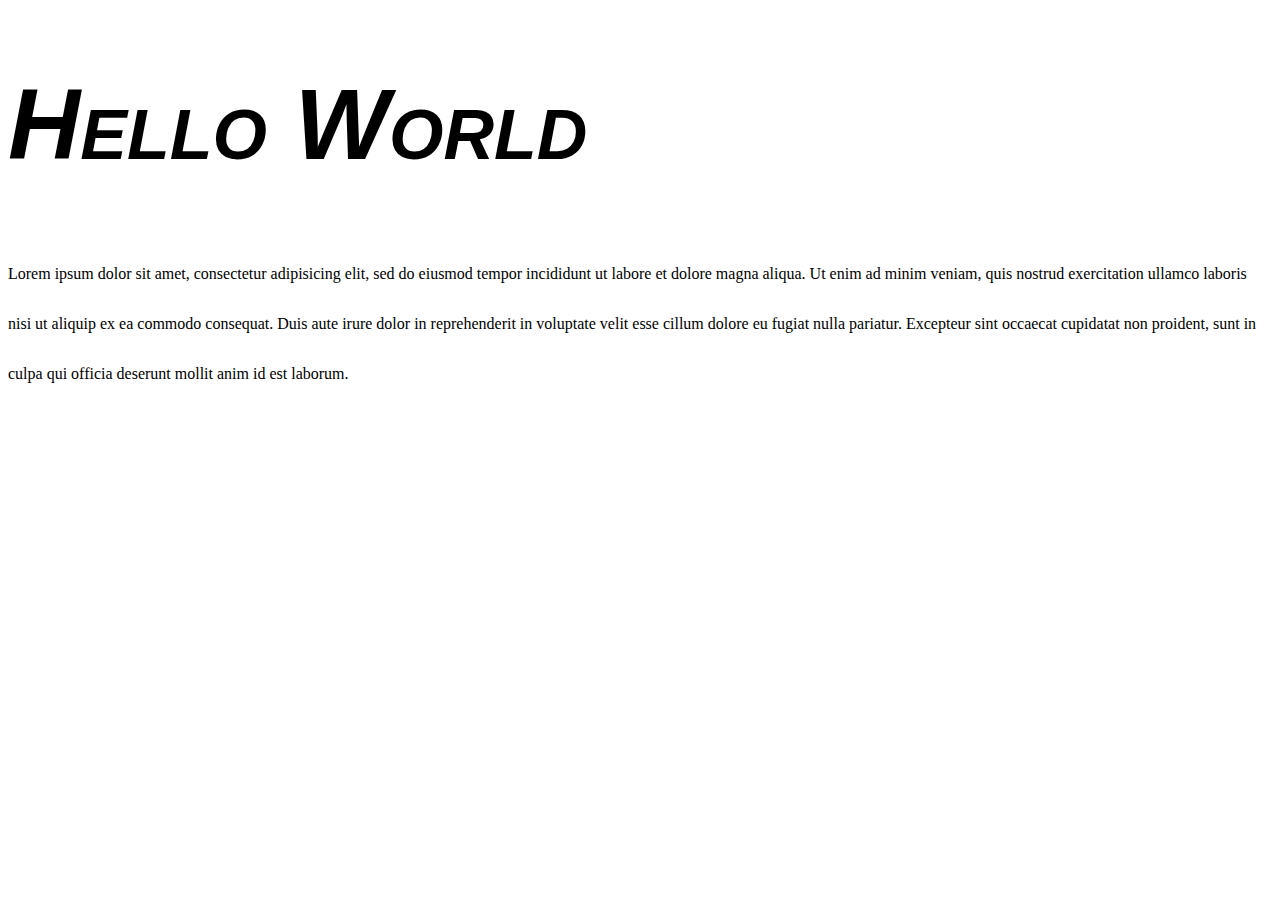
<file: CSS DASAR1/LATIHAN2/index.html>
<!DOCTYPE html>
<html>
<head>
	<meta charset="utf-8">
	<meta name="viewport" content="width=device-width, initial-scale=1">
	<title>Coba Font</title>
	<link rel="stylesheet" href="style.css">
</head>
<body>

	<h1>Hello World</h1>

	<p>Lorem ipsum dolor sit amet, consectetur adipisicing elit, sed do eiusmod
	tempor incididunt ut labore et dolore magna aliqua. Ut enim ad minim veniam,
	quis nostrud exercitation ullamco laboris nisi ut aliquip ex ea commodo
	consequat. Duis aute irure dolor in reprehenderit in voluptate velit esse
	cillum dolore eu fugiat nulla pariatur. Excepteur sint occaecat cupidatat non
	proident, sunt in culpa qui officia deserunt mollit anim id est laborum.</p>

</body>
</html
</file>
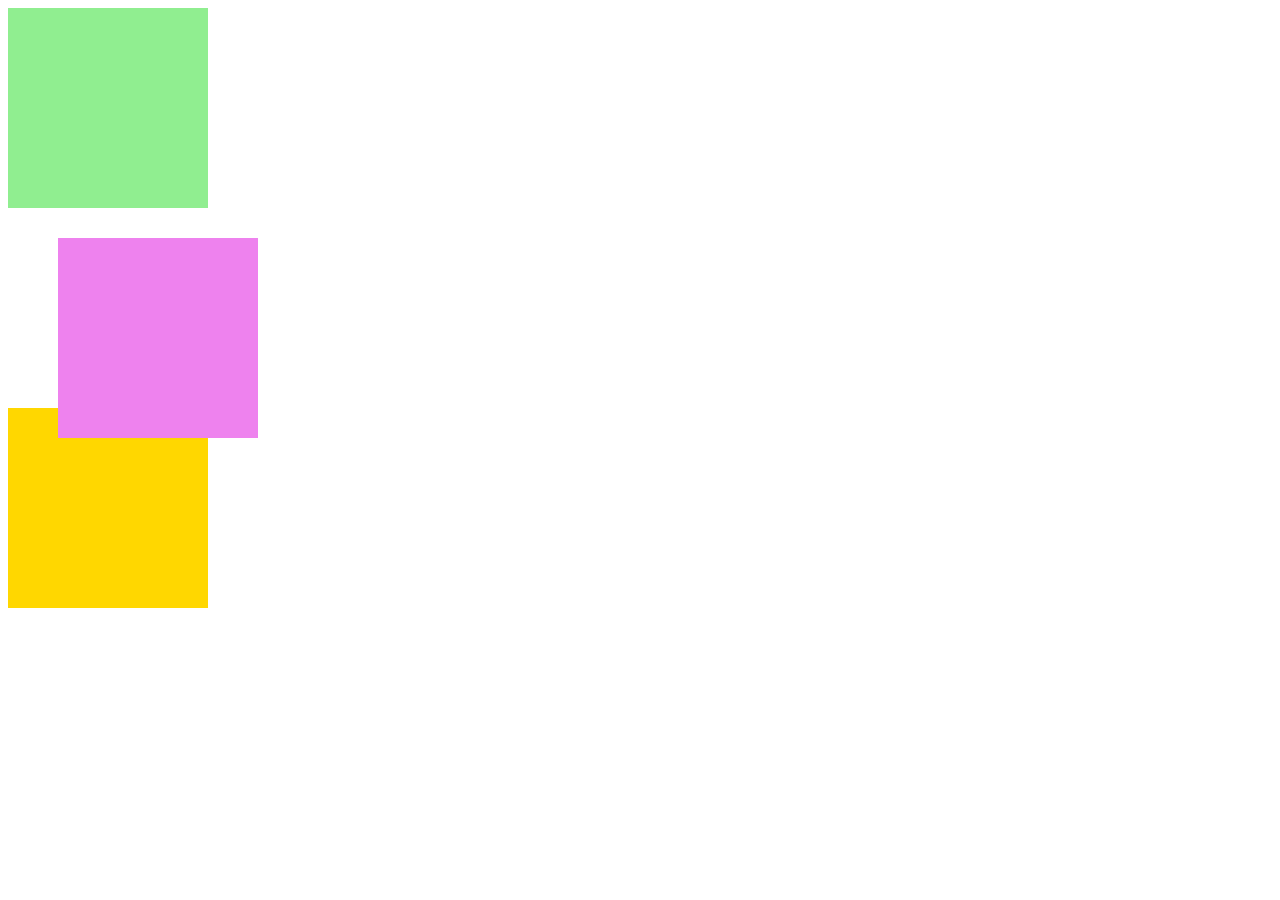
<file: CSS LAYOUT/latihan 10/index.html>
<!DOCTYPE html>
<html>
<head>
	<title>Coba Position</title>
	<style>
		div {
			width: 200px;
			height: 200px;
		}
		.satu {
			background-color: lightgreen;
		}
		.dua {
			background-color: violet;
			position: relative;
			top: 30px;
			left: 50px;
		}
		.tiga {
			background-color: gold;
		}
	</style>
</head>
<body>
	<div class="satu"></div>
	<div class="dua"></div>
	<div class="tiga"></div>
</body>
</html>
</file>
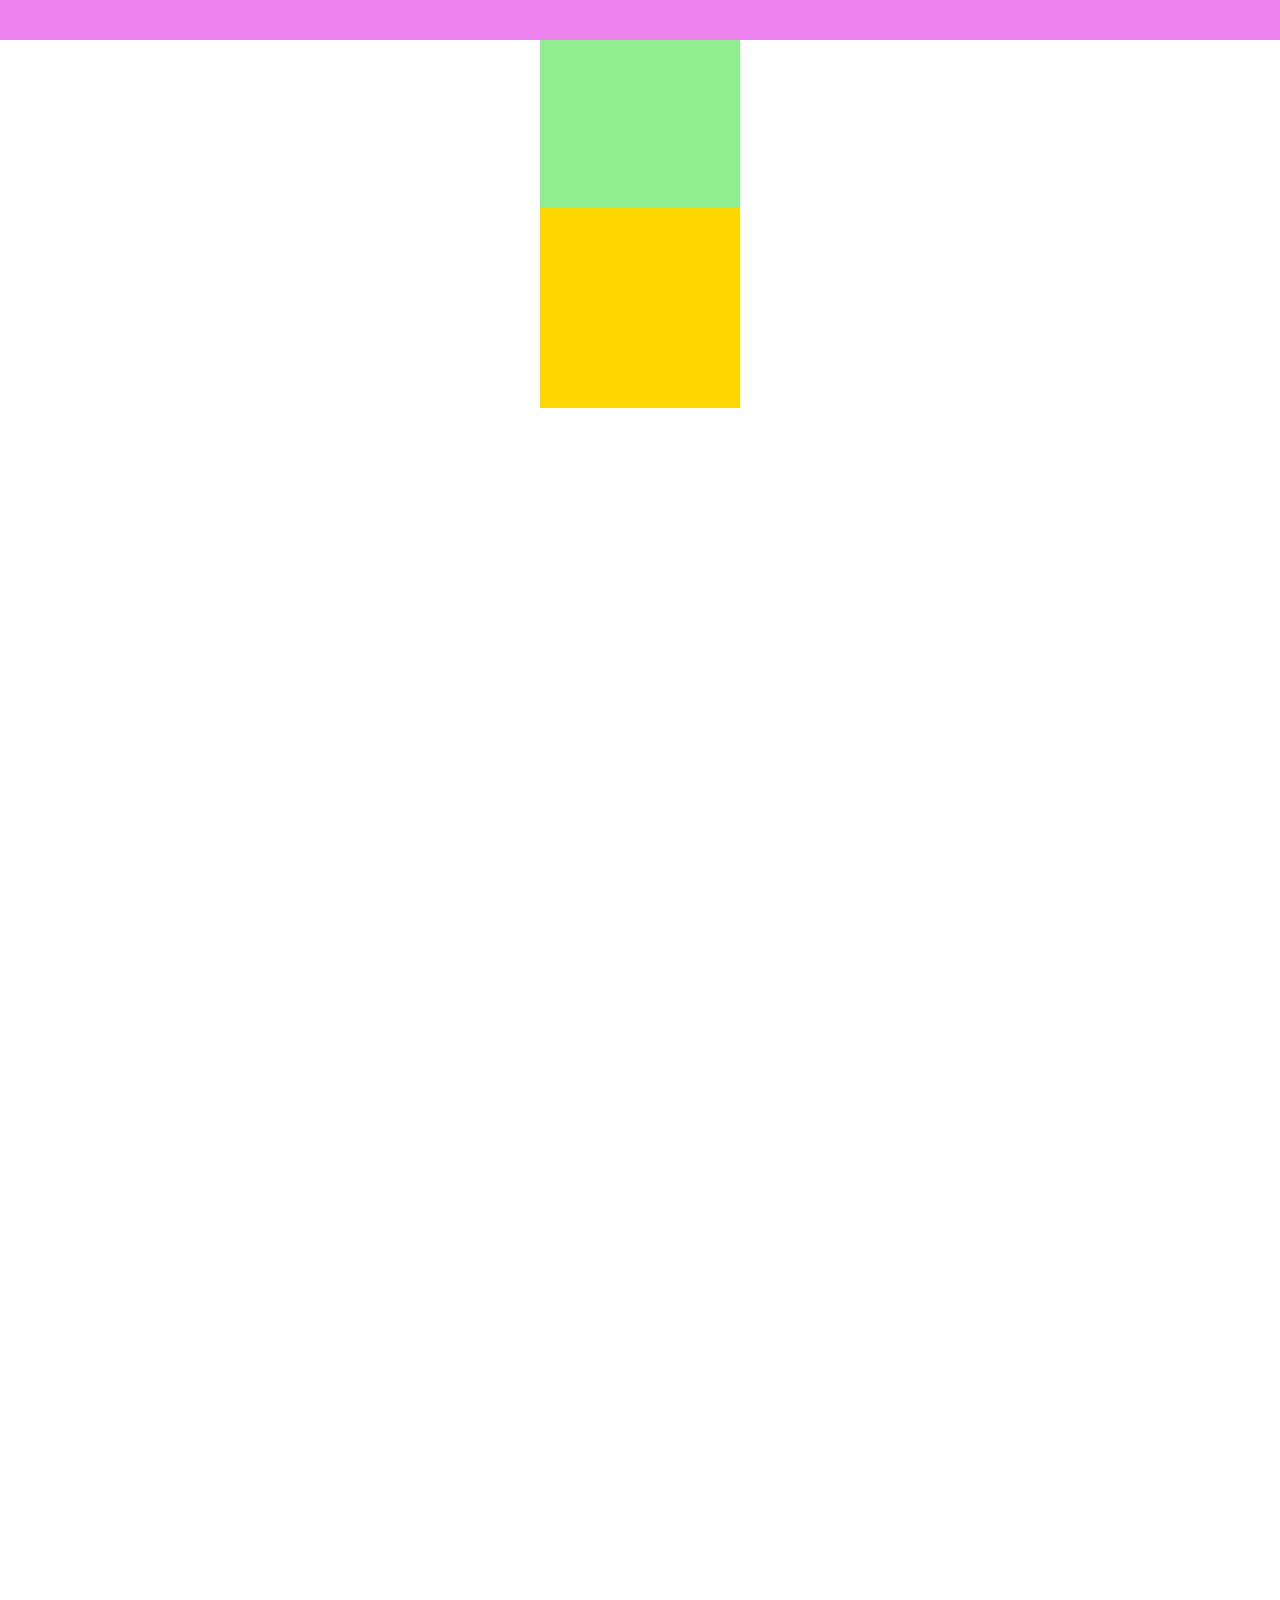
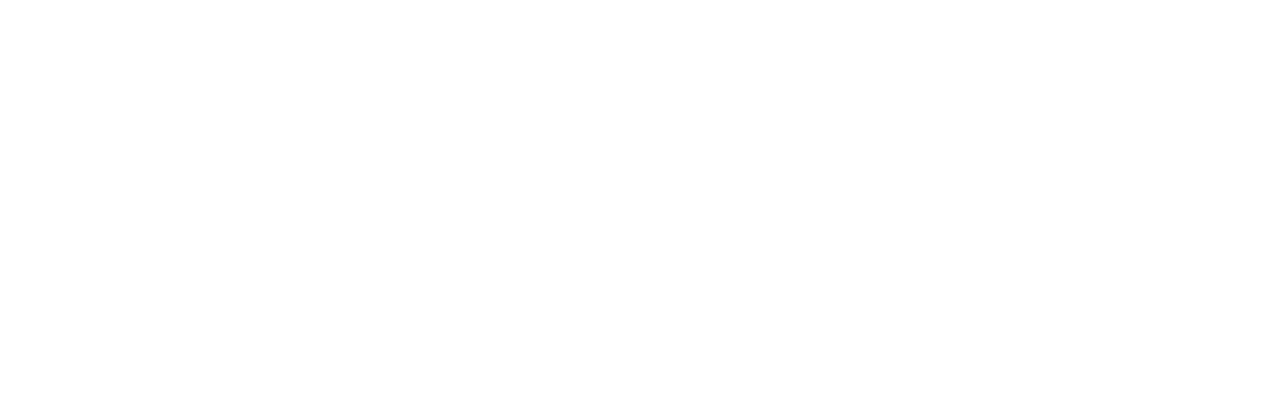
<file: CSS LAYOUT/latihan 11/index.html>
<!DOCTYPE html>
<html>
<head>
	<title>Coba Position</title>
	<style>
		body {
			height: 2000px;
		}
		div {
			width: 200px;
			height: 200px;
			margin: auto;
		}
		.satu {
			background-color: lightgreen;
		}
		.dua {
			background-color: violet;
			position: fixed;
			height: 40px;
			width: 100%;
			top: 0;
			left: 0;
		}
		.tiga {
			background-color: gold;
		}
		.container {
			width: 600px;
			height: 650px;
			border: 10px solid green;
		}
	</style>
</head>
<body>
	<div class="satu"></div>
	<div class="dua"></div>
	<div class="tiga"></div>
</body>
</html>
</file>
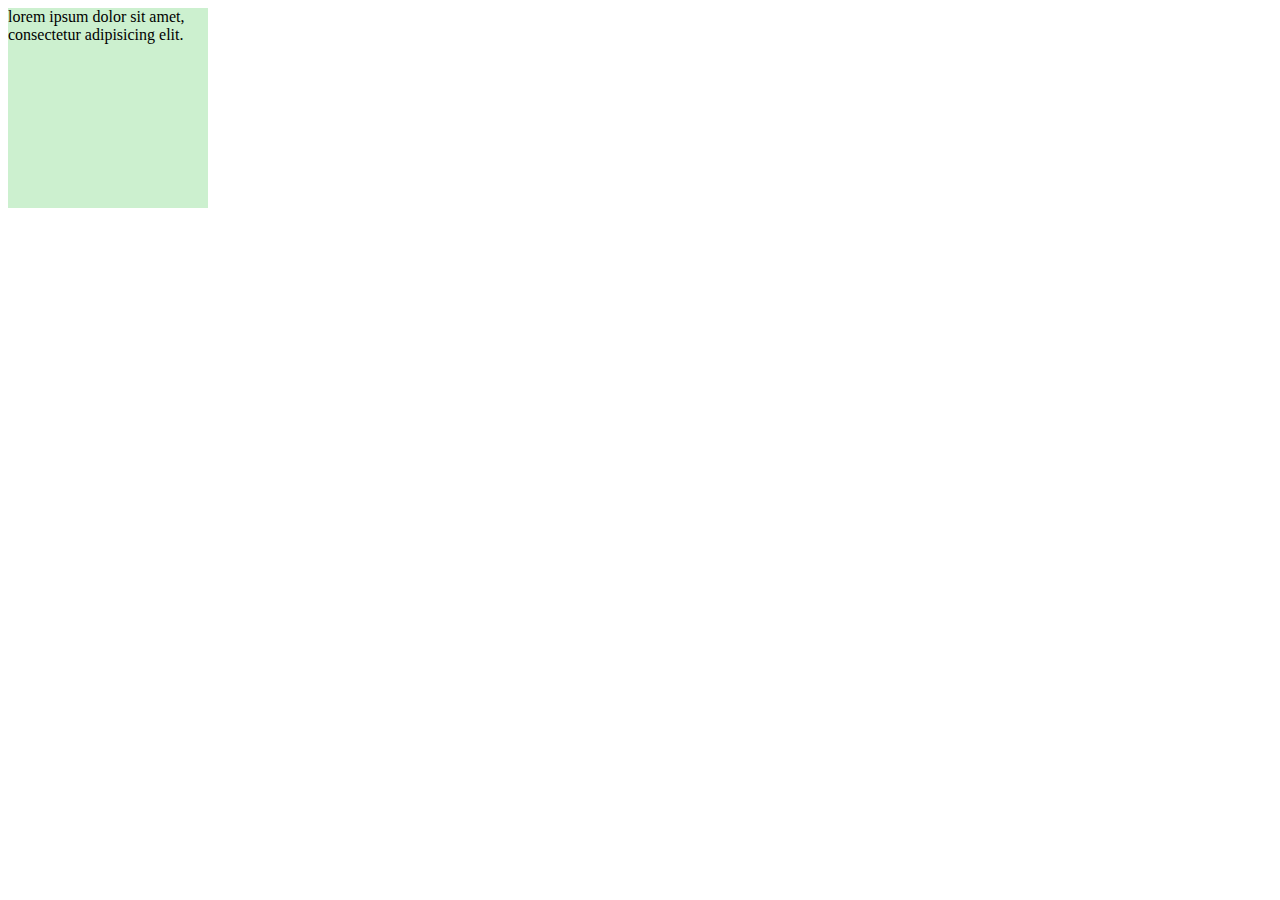
<file: CSS LAYOUT/latihan2/index.html>
<!DOCTYPE html>
<html>
<head>
	<title>Dimensi & Overflow</title>
	<style>
		div {
			width: 200px;
			height: 200px;
			background-color: rgb(204, 240, 207);
			overflow: scroll;
		}
	</style>
</head>
<body>
	<div>lorem ipsum dolor sit amet, consectetur adipisicing elit.</div>
</body>
</file>
<file: CSS DASAR1/LATIHAN2/style.css>
h1{
	font-family: arial, verdana, sans-serif;
	font-size: 100px;
	font-variant: small-caps;
	font-style: italic;
}
p{
	font-family: georgia, serif;
	line-height: 50px;
}
</file>
